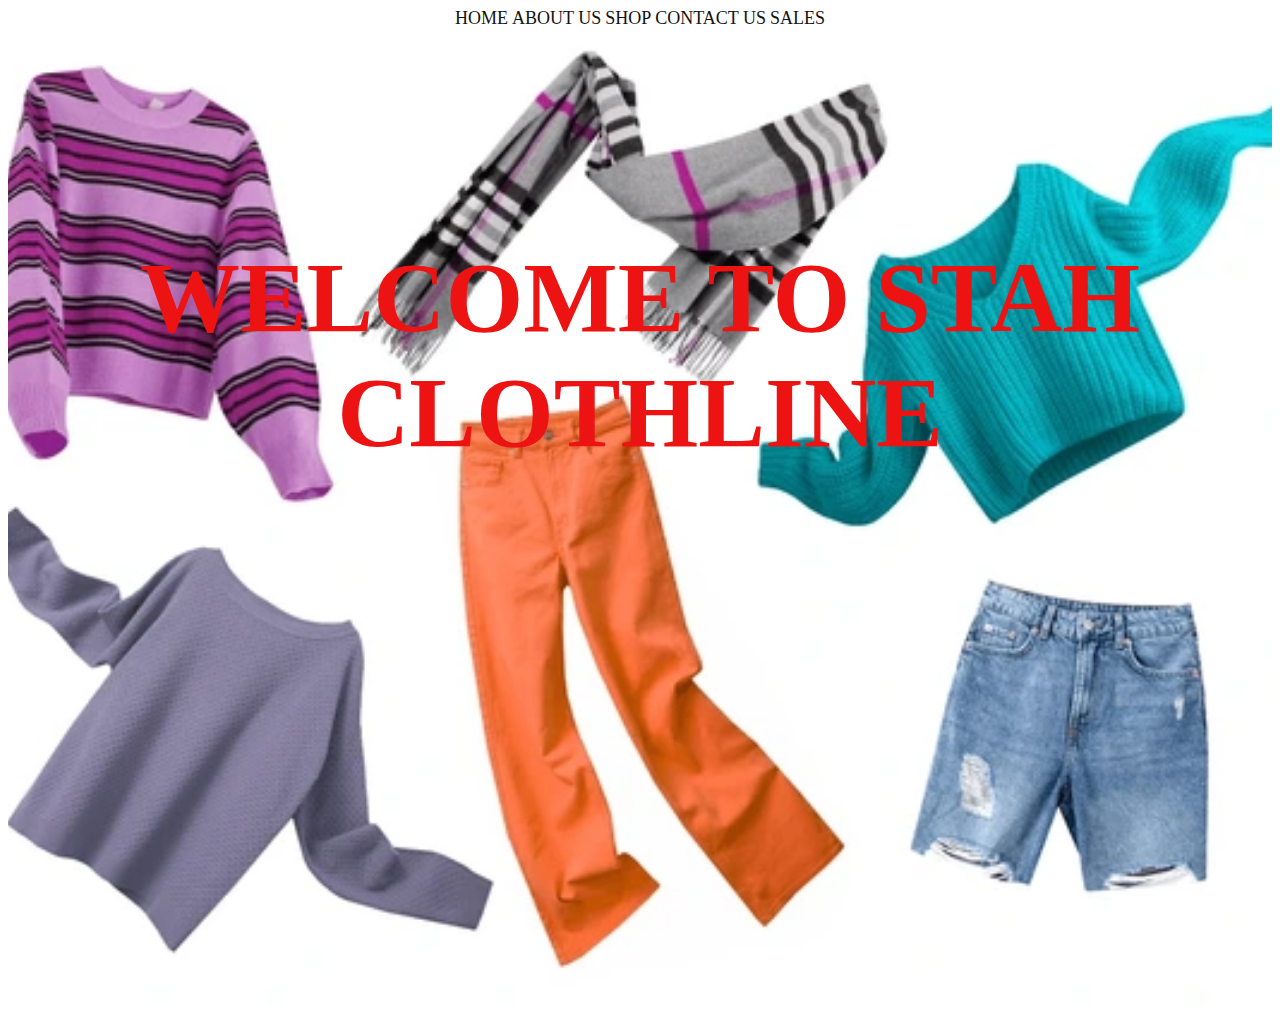
<file: index.html>
<!DOCTYPE html>
<html lang="en">
<head>
    <meta charset="UTF-8">
    <meta name="viewport" content="width=a, initial-scale=1.0">
    <title>Document</title>
    <link rel="stylesheet" href="styles.css">
    <link href="https://cdn.jsdelivr.net/npm/bootstrap@5.0.2/dist/css/bootstrap.min.css" rel="stylesheet" integrity="sha384-EVSTQN3/azprG1Anm3QDgpJLIm9Nao0Yz1ztcQTwFspd3yD65VohhpuuCOmLASjC" crossorigin="anonymous">
    <link href="https://cdn.jsdelivr.net/npm/bootstrap@5.2.3/dist/css/bootstrap.min.css" rel="stylesheet" integrity="sha384-rbsA2VBKQhggwzxH7pPCaAqO46MgnOM80zW1RWuH61DGLwZJEdK2Kadq2F9CUG65" crossorigin="anonymous">
</head>
<body>
    <div class="al" align="middle" id="steve">
    <a href="index.html">HOME</a> 
    <a href="about.html">ABOUT US</a> 
    <a href="shop.html">SHOP</a>  
    <a href="contact.html">CONTACT US</a>
    <a href="Sales.html">SALES</a>  
    <br><br><br><br><br><br><br><br><br>
     <h1>WELCOME TO STAH CLOTHLINE</h1>
    </div>
   

</body>
</html>
</file>
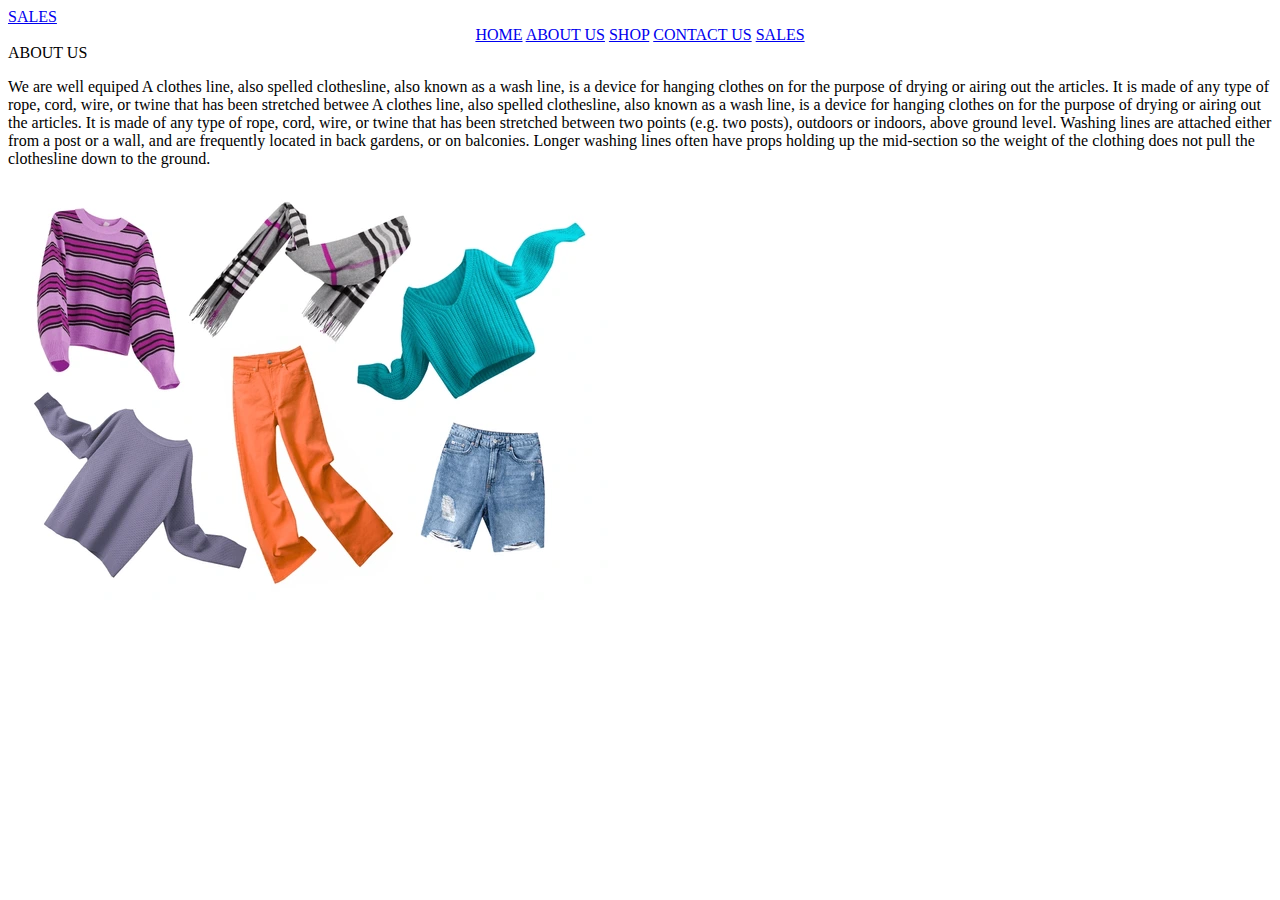
<file: about.html>
<!DOCTYPE html>
<html lang="en">
<head>
    <meta charset="UTF-8">
    <meta name="viewport" content="width=device-width, initial-scale=1.0">
    <title>Document</title>
    <a href="Sales.html">SALES</a>  
    
</head>
<body>
    <div class="a" align="middle" id="steve">
    <a href="index.html">HOME</a> 
    <a href="about.html">ABOUT US</a> 
    <a href="shop.html">SHOP</a>  
    <a href="contact.html">CONTACT US</a>
    <a href="Sales.html">SALES</a>  
    
    </div>
    <div class="container">
        <div class="jumbotron" id="about">
            ABOUT US
        </div>
        <div class="row">
            <div class="col-6">
                <p>We are well equiped A clothes line, also spelled clothesline, also 
                    known as a wash line, is a device for hanging clothes on for the purpose of drying 
                    or airing out the articles. It is made of any type of rope, cord, wire, or twine 
                    that has been stretched betwee A clothes line, also spelled clothesline, also known
                     as a wash line, is a device for hanging clothes on for the purpose of drying or airing out
                      the articles. It is made of any type of rope, cord, wire, or twine that has been stretched between 
                      two points (e.g. two posts), outdoors or indoors, above ground level. Washing lines are attached either from
                       a post or a wall, and are frequently located in back gardens, or on balconies. Longer washing lines often have props
                        holding up the mid-section so the weight of the clothing does not pull the clothesline down to the ground.</p>
            </div>
            <div class="col-6">
                <img src="images1/clothe3.webp" alt="">
            </div>
        </div>
    </div>
</body>
</html>
</file>
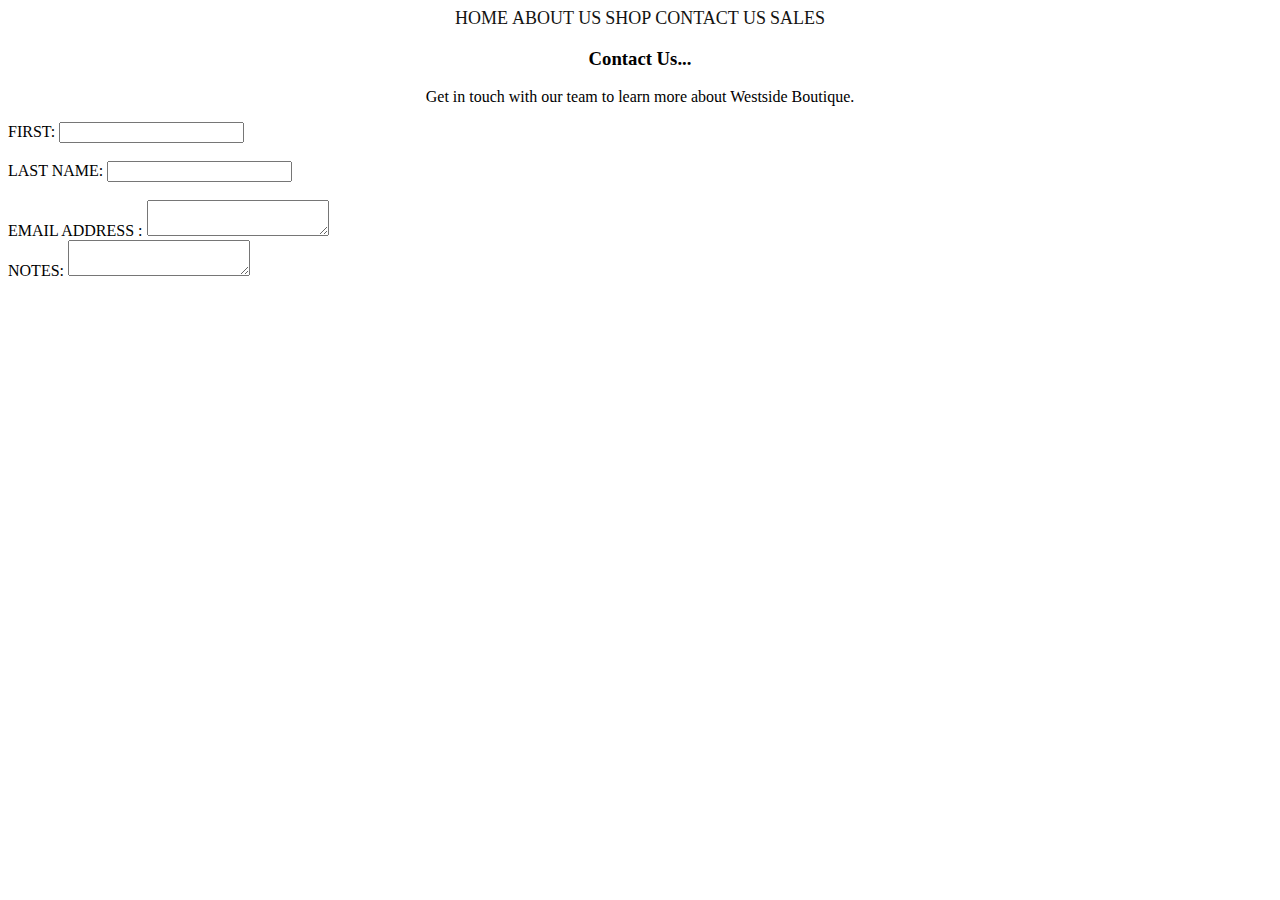
<file: contact.html>
<!DOCTYPE html>
<html lang="en">
<head>
    <meta charset="UTF-8">
    <meta name="viewport" content="width=device-width, initial-scale=1.0">
    <title>Document</title>
    <link rel="stylesheet" href="styles.css">
</head>
<body>
        <div class="a" align="middle" id="steve">
    <a href="index.html">HOME</a> 
    <a href="about.html">ABOUT US</a> 
    <a href="shop.html">SHOP</a>  
    <a href="contact.html">CONTACT US</a>
    <a href="Sales.html">SALES</a>  
    
    </div>
    <div class="c1" align="middle">
        <p>
            <h3><b>Contact Us...</b></h3>
          Get in touch with our team to learn more about Westside Boutique. <br>
         </p>
        </div> 
        <div class="c2">
            <form action="">
                FIRST: <input type="text"> <br><br>LAST NAME: <input type="text"><br><br>EMAIL ADDRESS : <textarea name="" id=""></textarea> <br>
                NOTES: <textarea name="notes" id="notes"></textarea>

            </form>
        </div>

</body>
</html>
</file>
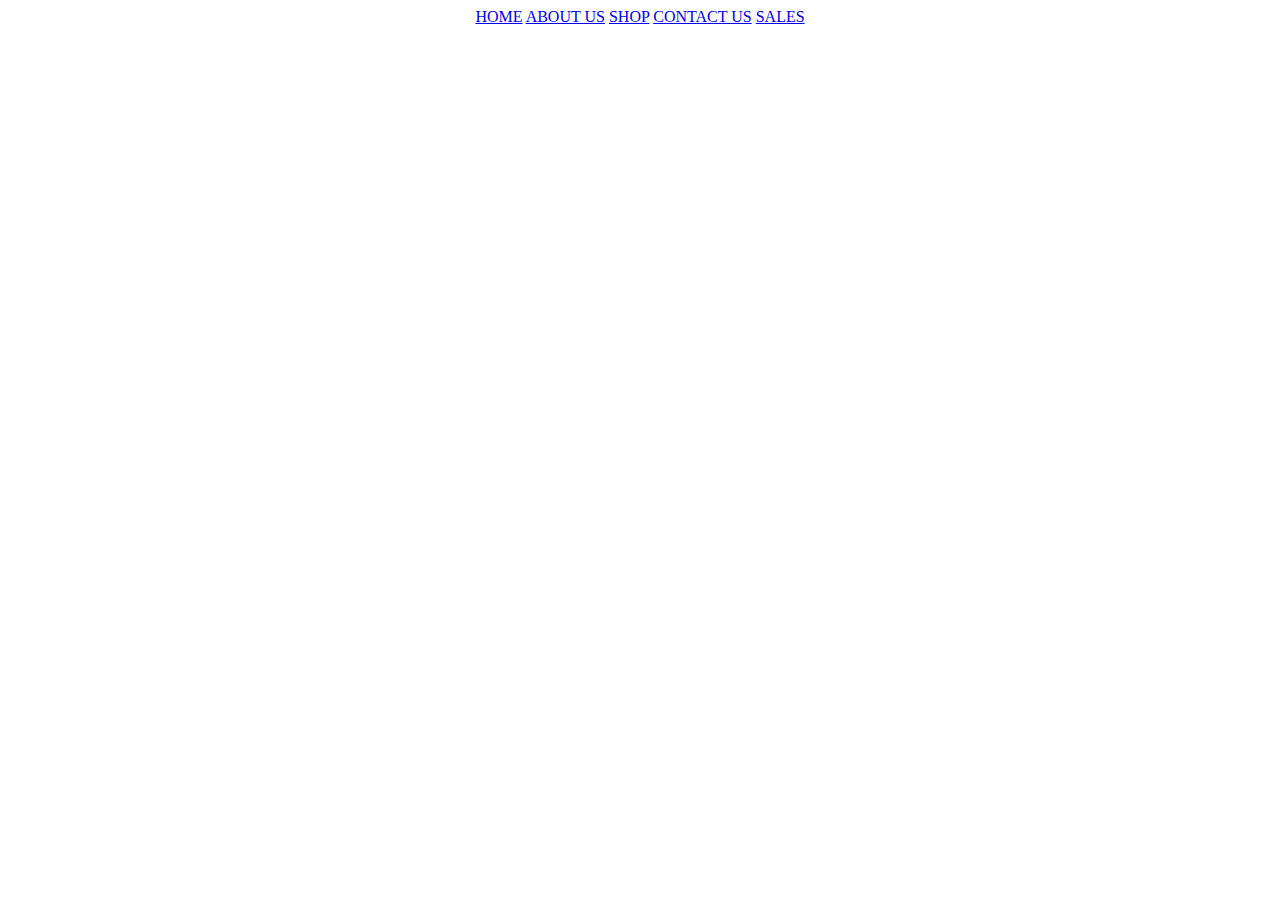
<file: Sales.html>
<!DOCTYPE html>
<html lang="en">
<head>
    <meta charset="UTF-8">
    <meta name="viewport" content="width=device-width, initial-scale=1.0">
    <title>Document</title>

    
</head>
<body>
  <div class="al" align="middle" id="steve">
    <a href="index.html">HOME</a> 
    <a href="about.html">ABOUT US</a> 
    <a href="shop.html">SHOP</a>  
    <a href="contact.html">CONTACT US</a>
    <a href="Sales.html">SALES</a>  
    
</body>
</html>
</file>
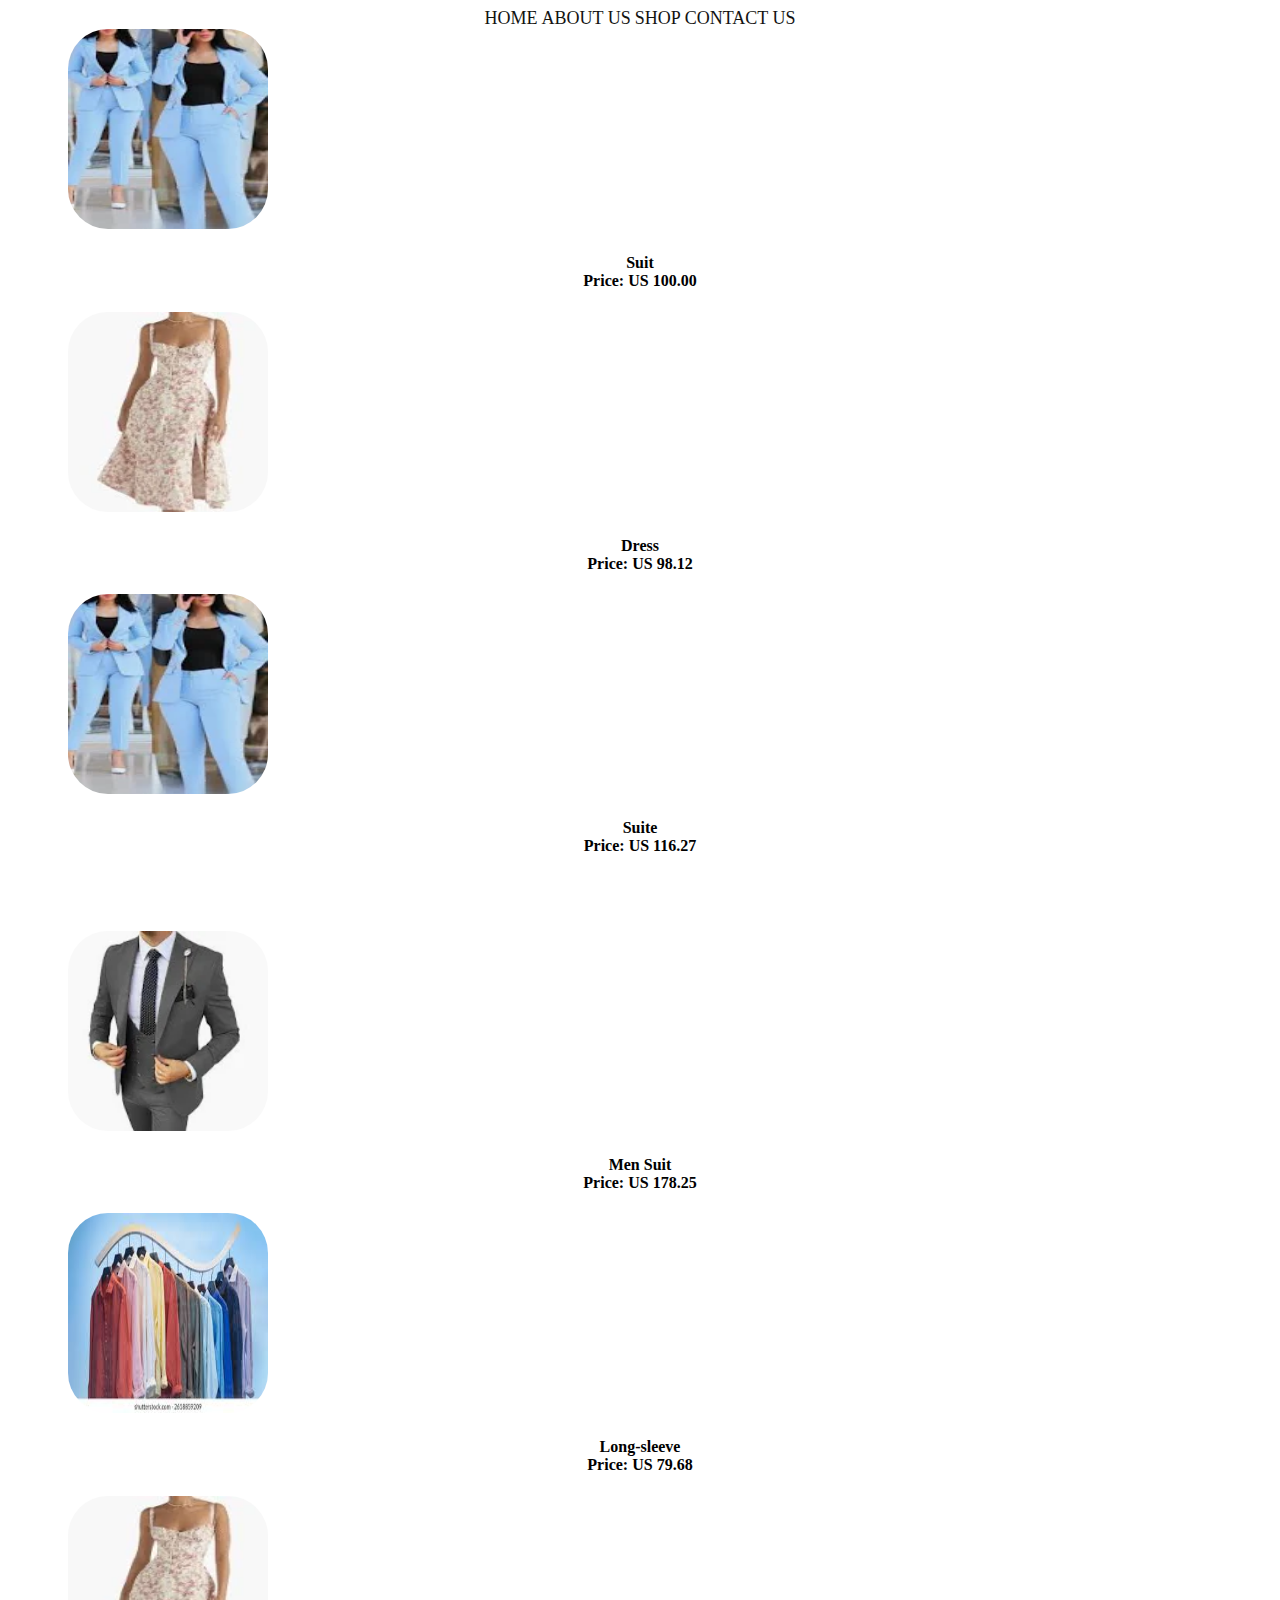
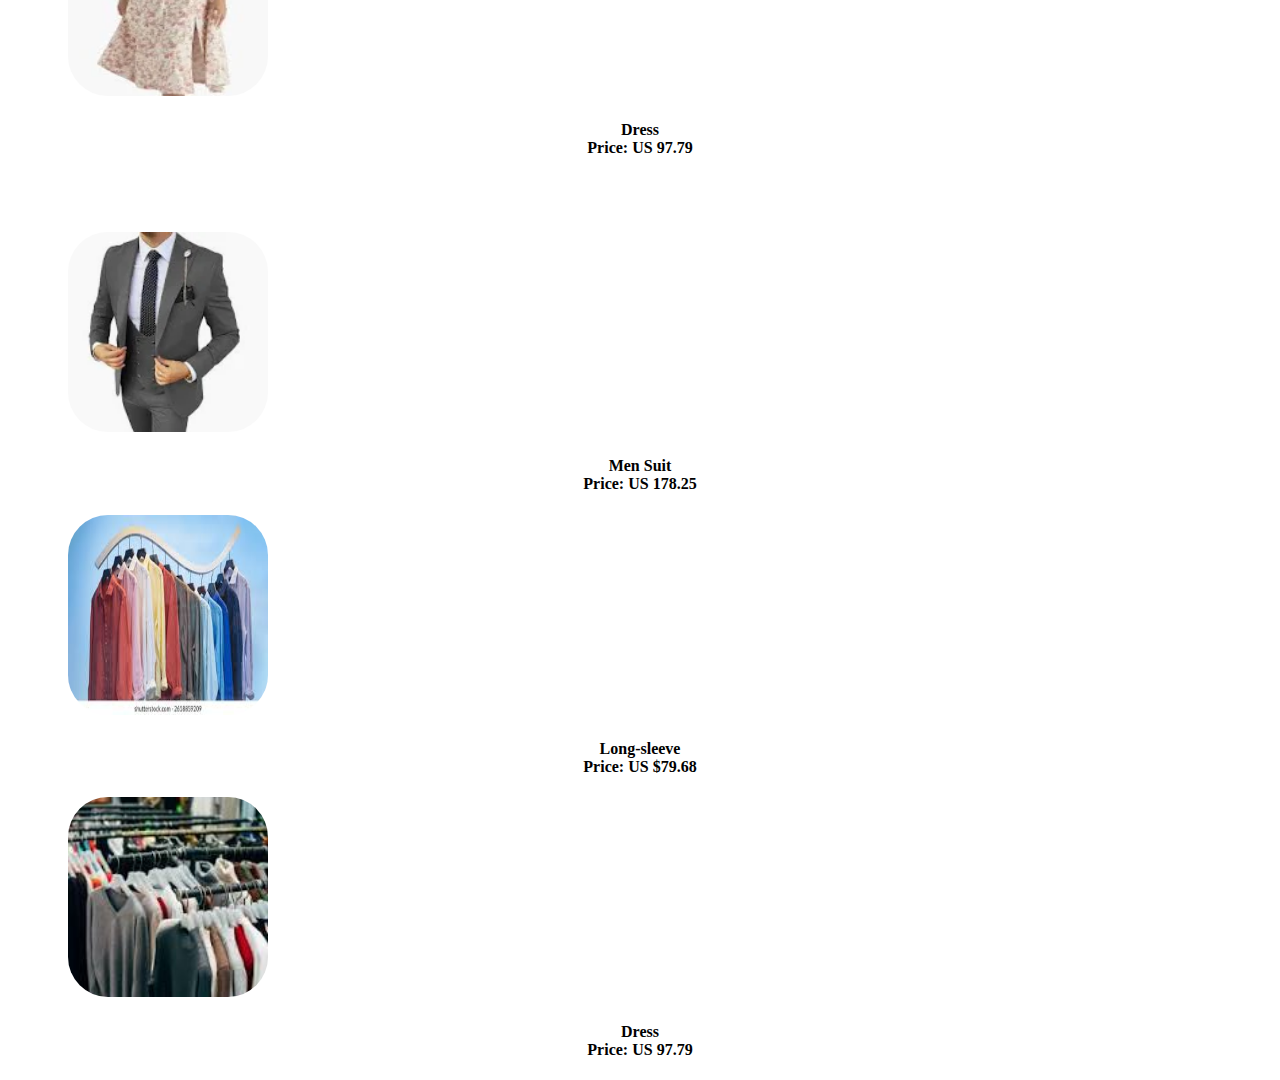
<file: shop.html>
<!DOCTYPE html>
<html lang="en">
<head>
    <meta charset="UTF-8">
    <meta name="viewport" content="width=device-width, initial-scale=1.0">
    <title>Document</title>
    <link rel="stylesheet" href="styles.css">
    <link href="https://cdn.jsdelivr.net/npm/bootstrap@5.0.2/dist/css/bootstrap.min.css" rel="stylesheet" integrity="sha384-EVSTQN3/azprG1Anm3QDgpJLIm9Nao0Yz1ztcQTwFspd3yD65VohhpuuCOmLASjC" crossorigin="anonymous">
</head>
<body>
      <div class="a" align="middle" id="steve">
    <a href="index.html">HOME</a> 
    <a href="about.html">ABOUT US</a> 
    <a href="shop.html">SHOP</a>  
    <a href="contact.html">CONTACT US</a>
    </div>
    <div class="container">
    <div class="row">
        <div class="col-4">
<img src="images1/clothe5.webp" alt="" width="200px" height="200px">
<h4>Suit <br>Price: US 100.00</h4>
        </div>
         <div class="col-4">
            <img src="images1/clothe6.webp" alt="" width="200px" height="200px">
            <h4>Dress <br>Price: US 98.12</h4>
        </div>
         <div class="col-4">
            <img src="images1/clothe5.webp" alt="" width="200px" height="200px">
            <h4>Suite <br>Price: US 116.27</h4>
        </div>
    </div><br><br><br>
    <div class="row">
         <div class="col-4">
            <img src="images1/clothe4.webp" alt="" width="200px" height="200px">
            <h4>Men Suit <br>Price: US 178.25</h4>
        </div>
         <div class="col-4">
            <img src="images1/clothe9.jpeg" alt="" width="200px" height="200px">
            <h4>Long-sleeve <br>Price: US 79.68</h4>
        </div>
         <div class="col-4">
            <img src="images1/clothe6.webp" alt="" width="200px" height="200px">
            <h4>Dress <br>Price: US 97.79</h4>
    </div><br><br><br>
        <link href="https://cdn.jsdelivr.net/npm/bootstrap@5.0.2/dist/css/bootstrap.min.css" rel="stylesheet" integrity="sha384-EVSTQN3/azprG1Anm3QDgpJLIm9Nao0Yz1ztcQTwFspd3yD65VohhpuuCOmLASjC" crossorigin="anonymous">
<div class="row">
         <div class="col-4">
            <img src="images1/clothe4.webp" alt="" width="200px" height="200px">
            <h4>Men Suit <br>Price: US 178.25</h4>
        </div>
         <div class="col-4">
            <img src="images1/clothe9.jpeg" alt="" width="200px" height="200px">
            <h4>Long-sleeve <br>Price: US $79.68</h4>
        </div>
         <div class="col-4">
            <img src="images1/clothe1.jpeg" alt="" width="200px" height="200px">
            <h4>Dress <br>Price: US 97.79</h4>
    
</body>
</html>
</file>
<file: styles.css>
h1{
    text-align: center;
    color: rgb(238, 19, 19);
    padding: auto;
    font-size: 100px;
}
.al{
    background-image: url("images1/clothe3.webp");
    background-repeat: no-repeat;
    background-position: center;
    background-size: cover;
    width: 100;
    height: 1000px;
}
#steve a{
    text-decoration: none;
    font-size: large;
    inline-size: none;
    color: rgb(19, 19, 17);


}
#about{
    text-align: center;
    font-size: 50px;
    font-weight: bold;
}
.row img{
    border-radius: 20%;
    align-items: center;
    margin-left: 60px;
}
h4{
    text-align: center;
}
</file>
